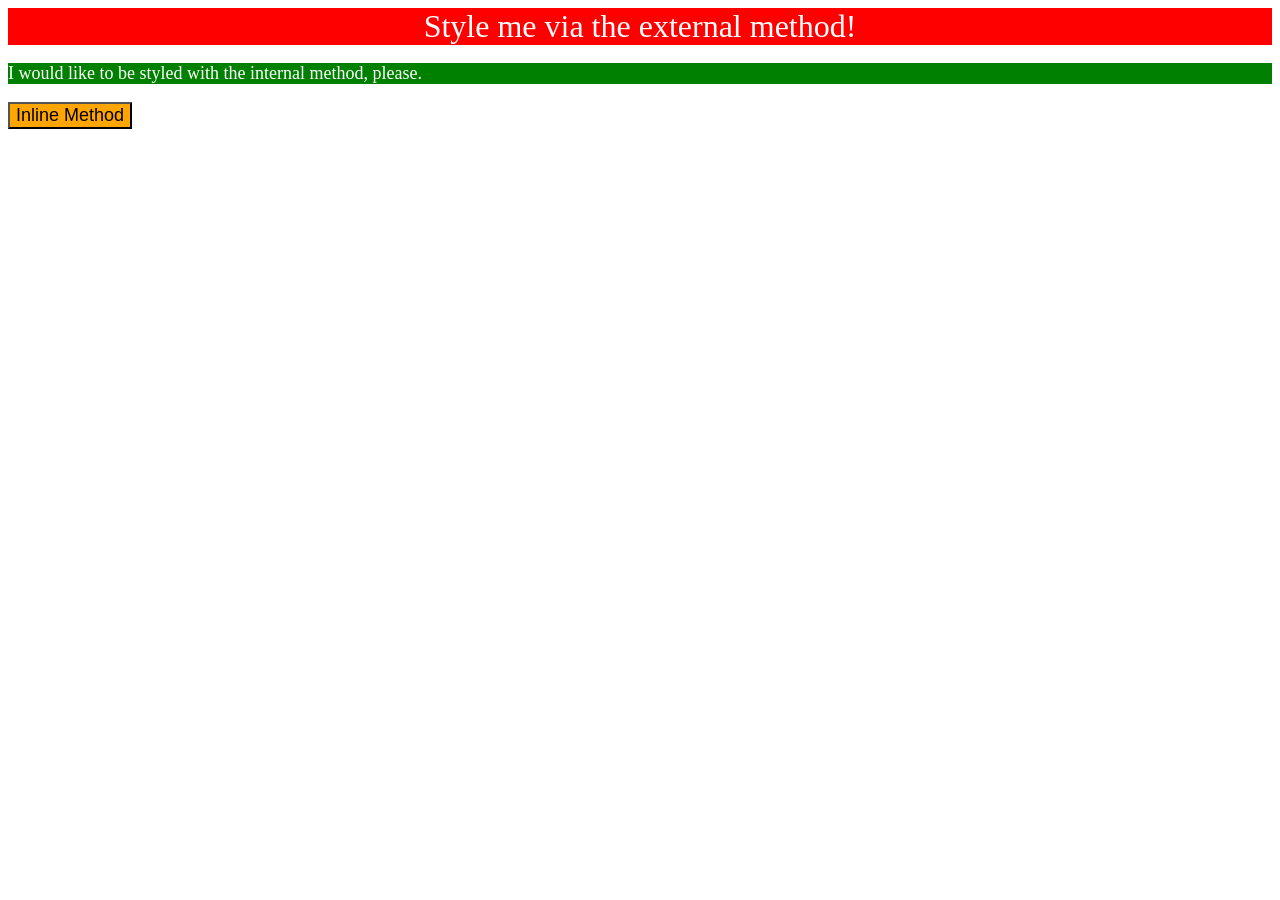
<file: foundations/intro-to-css/01-css-methods/index.html>
<!DOCTYPE html>
<html lang="en">
  <head>
    <meta charset="UTF-8">
    <meta http-equiv="X-UA-Compatible" content="IE=edge">
    <meta name="viewport" content="width=device-width, initial-scale=1.0">
    <link rel="stylesheet" href="style.css">
    <title>Methods for Adding CSS</title>
    <style>
      p {
    color: white;
    background-color: green;
    font-size: 18px;
}
    </style>
  </head>
  <body>
    <div>Style me via the external method!</div>
    <p>I would like to be styled with the internal method, please.</p>
    <button style="background-color: orange;font-size: 18px;">Inline Method</button>
  </body>
</html>
</file>
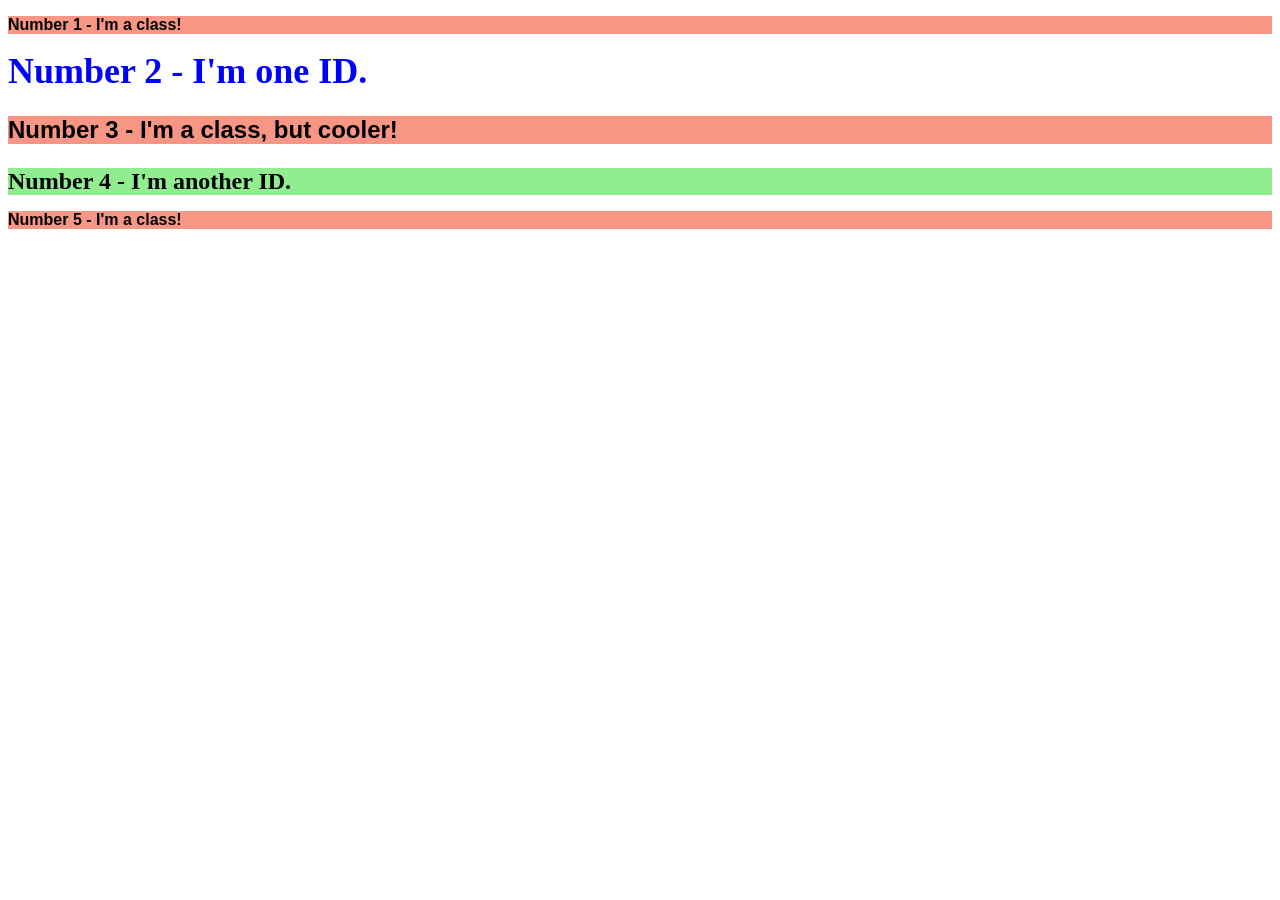
<file: foundations/intro-to-css/02-class-id-selectors/index.html>
<!DOCTYPE html>
<html lang="en">
  <head>
    <meta charset="UTF-8">
    <meta http-equiv="X-UA-Compatible" content="IE=edge">
    <meta name="viewport" content="width=device-width, initial-scale=1.0">
    <title>Class and ID Selectors</title>
    <link rel="stylesheet" href="style.css">
  </head>
  <body>
    <p class="num1">Number 1 - I'm a class!</p>
    <div id="num2">Number 2 - I'm one ID.</div>
    <p class="num1 but3">Number 3 - I'm a class, but cooler!</p>
    <div id="num4" class="but3">Number 4 - I'm another ID.</div>
    <p class="num1">Number 5 - I'm a class!</p>
  </body>
</html>
</file>
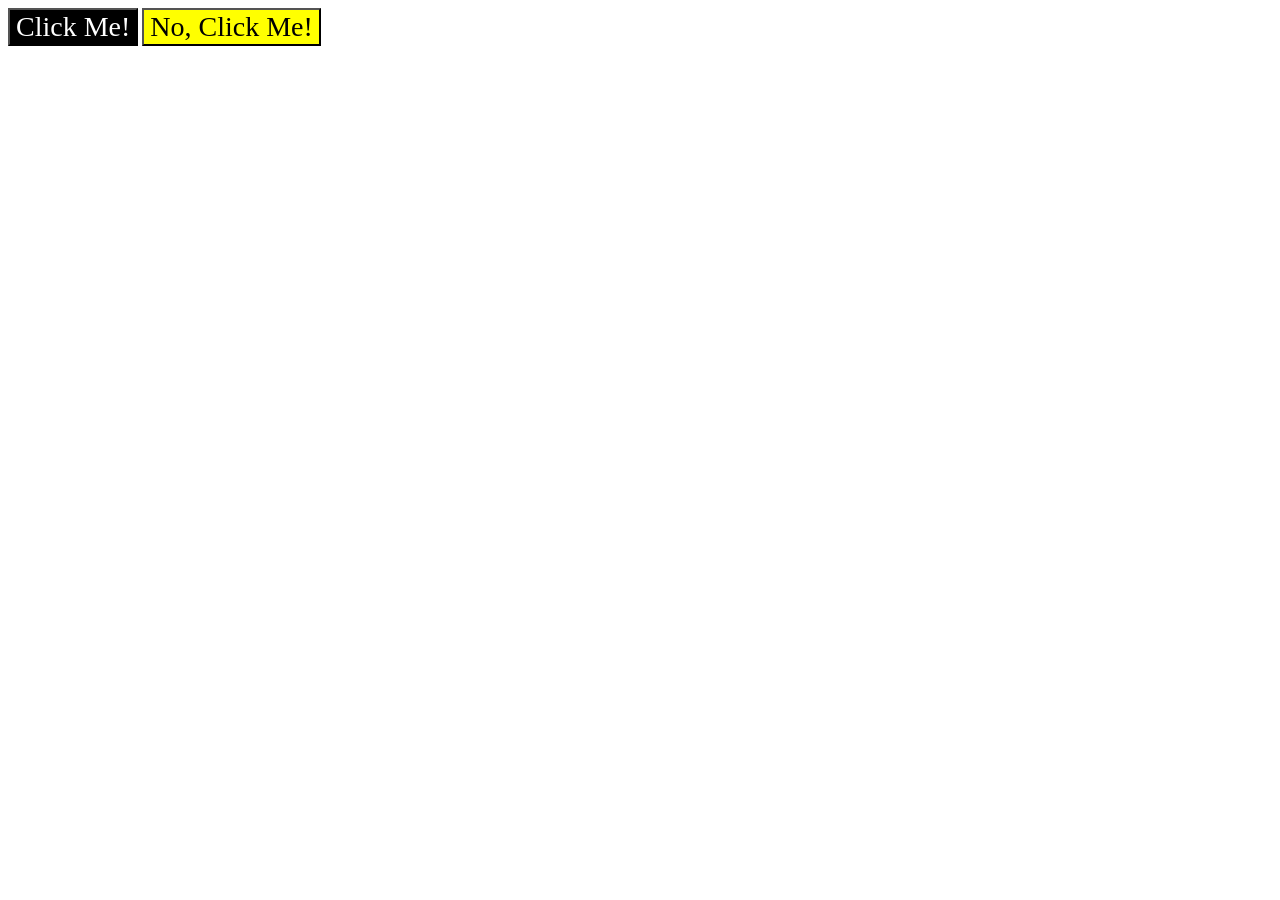
<file: foundations/intro-to-css/03-grouping-selectors/index.html>
<!DOCTYPE html>
<html lang="en">
  <head>
    <meta charset="UTF-8">
    <meta http-equiv="X-UA-Compatible" content="IE=edge">
    <meta name="viewport" content="width=device-width, initial-scale=1.0">
    <title>Grouping Selectors</title>
    <link rel="stylesheet" href="style.css">
  </head>
  <body>
    <button class="monocrom">Click Me!</button>
    <button class="jangan">No, Click Me!</button>
  </body>
</html>
</file>
<file: foundations/intro-to-css/01-css-methods/style.css>
div {
    color:white;
    background-color: red;
    text-align: center;
    font-size: 32px;
}
</file>
<file: foundations/intro-to-css/02-class-id-selectors/style.css>
/* Add CSS Styling */
.num1 {
    background-color: rgb(247, 150, 133);
    font-family: Verdana, Geneva, Tahoma, sans-serif;
    font-weight: bold;
}
#num2 {
    color: blue;
    font-size: 36px;
    font-weight: bold;
}
.but3 {
    font-size: 24px;
}
#num4 {
    background-color: lightgreen;
    font-weight: bold;
}
</file>
<file: foundations/intro-to-css/03-grouping-selectors/style.css>
/* Add CSS Styling */
.monocrom, 
.jangan {
    font-family: 'Times New Roman', Times, serif;
    font-size: 28px;
}
.monocrom {
    color: white;
    background-color: black;
}
.jangan {
    background-color: yellow;
}
</file>
